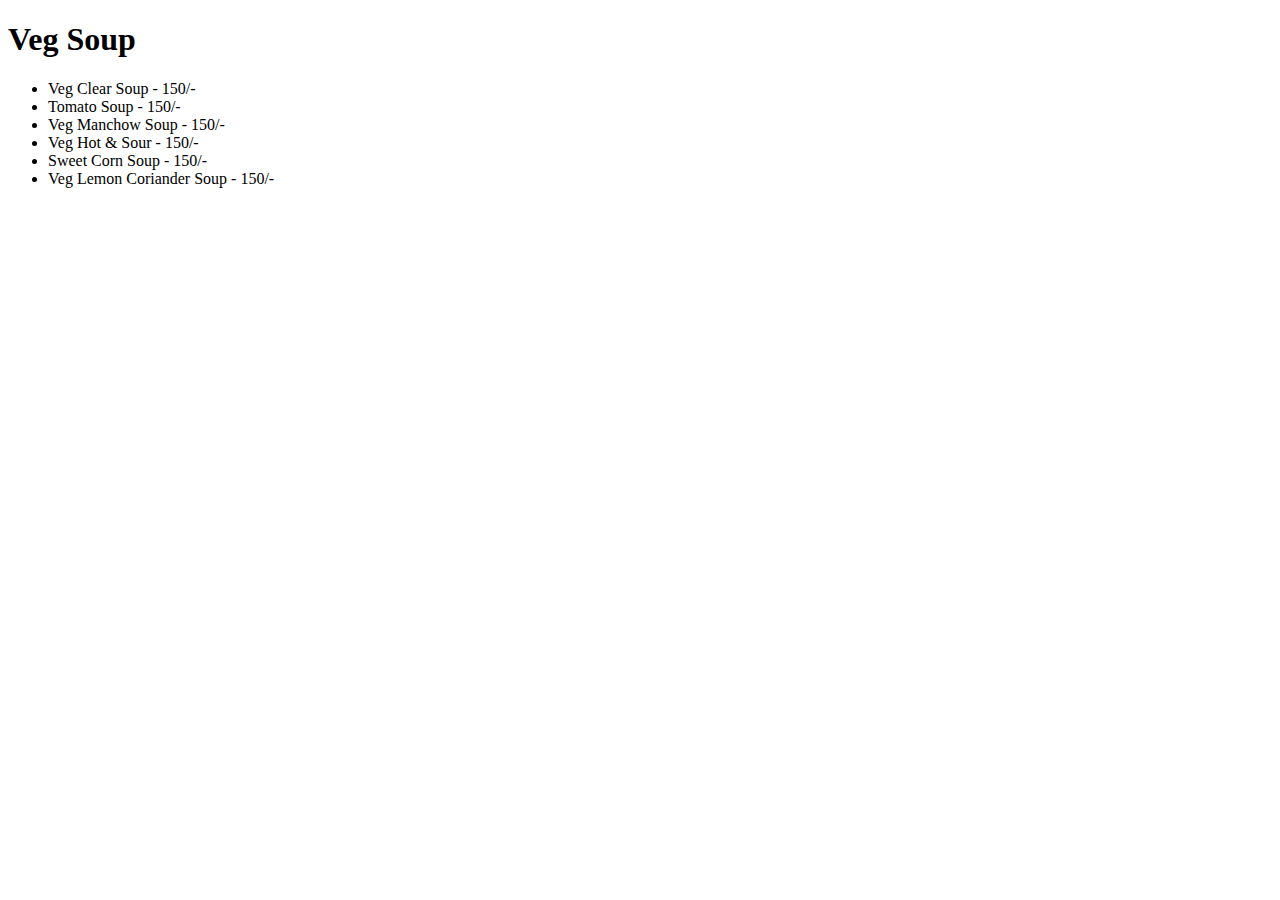
<file: VegSoup.html>
<!DOCTYPE html>
<html>
<head>
    <title>Veg Soup</title>
</head>
<body>
    <h1>Veg Soup</h1>
    <ul>
        <li>Veg Clear Soup - 150/-</li>
        <li>Tomato Soup - 150/-</li>
        <li>Veg Manchow Soup - 150/-</li>
        <li>Veg Hot & Sour - 150/-</li>
        <li>Sweet Corn Soup - 150/-</li>
        <li>Veg Lemon Coriander Soup - 150/-</li>
    </ul>
</body>
</html>
</file>
